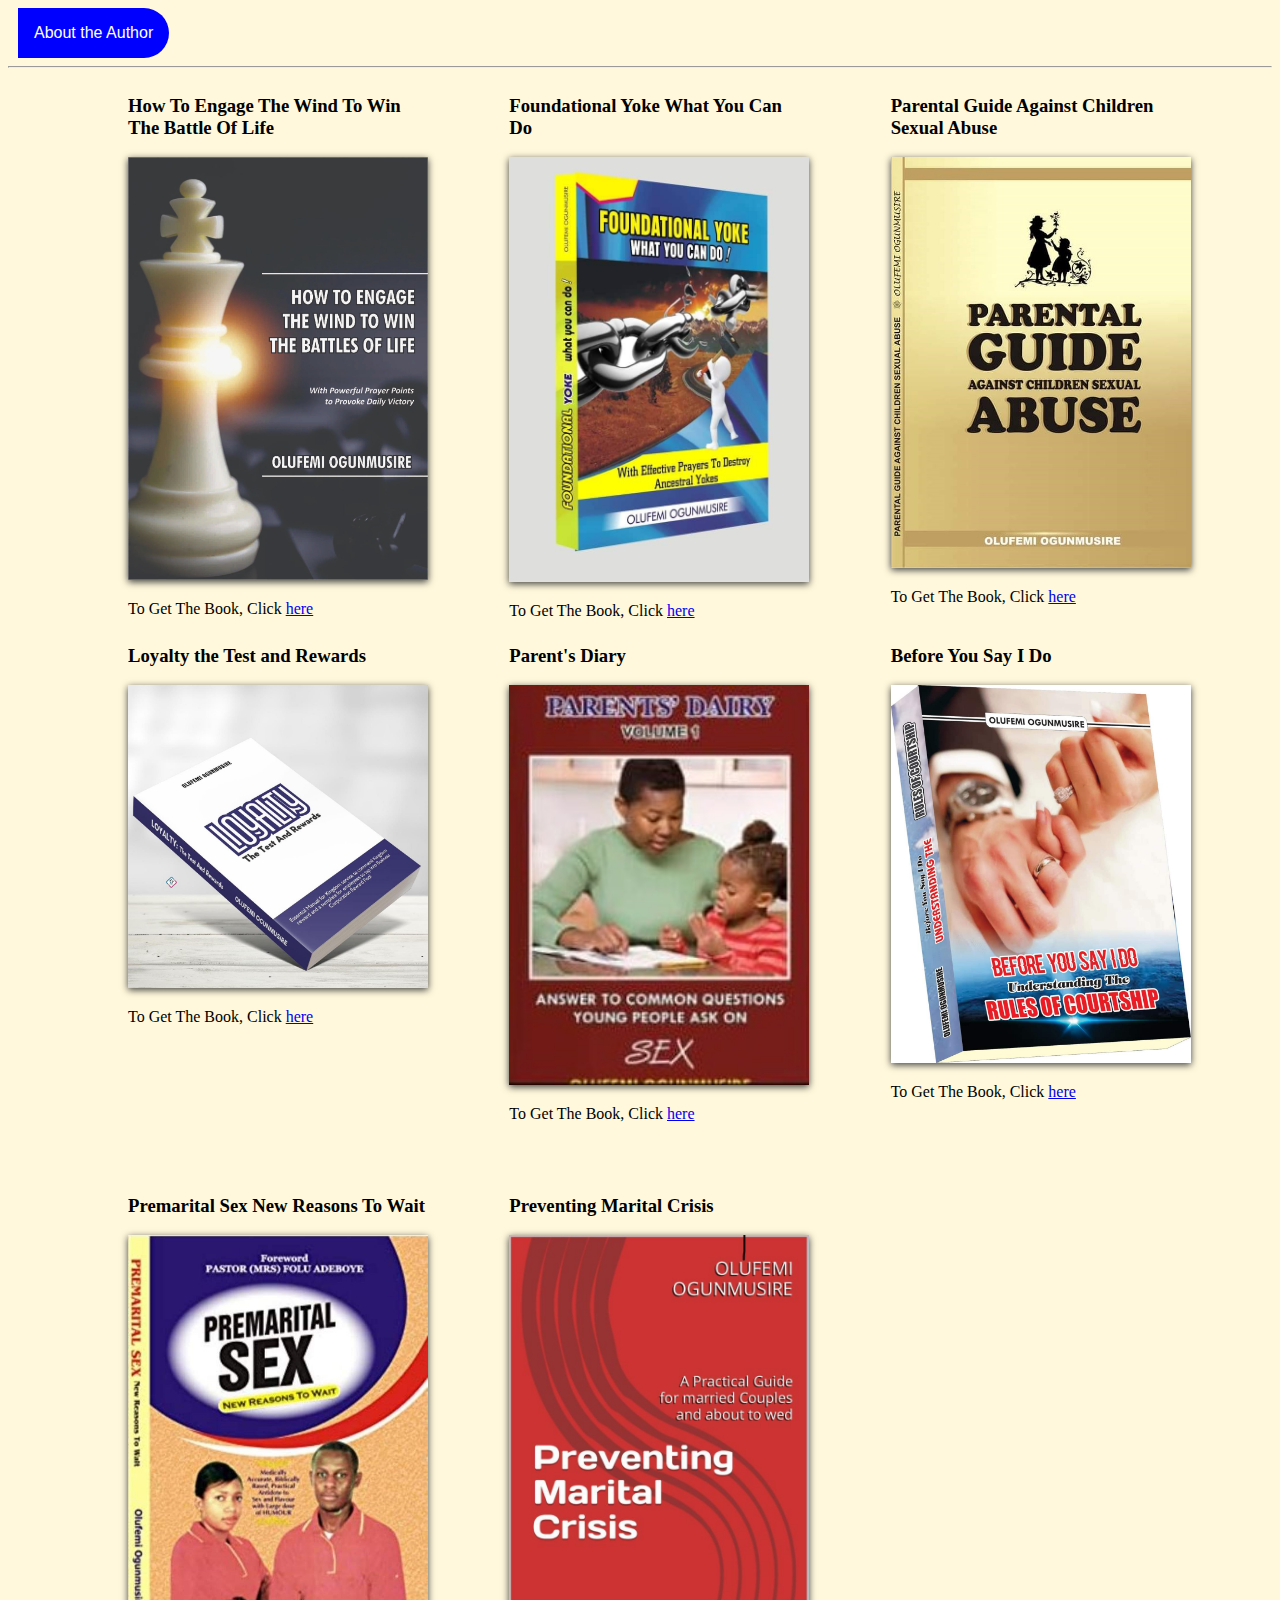
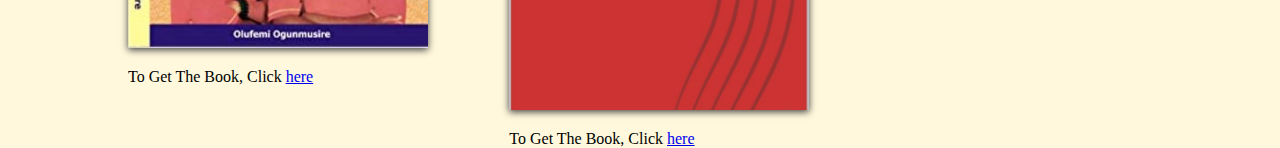
<file: index.html>
<!DOCTYPE html>
<html lang="en">
<head>
    <meta charset="UTF-8">
    <meta name="viewport" content="width=device-width, initial-scale=1.0">
    <link rel="stylesheet" href="style.css">
    <title>Olufemi ogunmusire Books</title>
</head>
<body style="background-color: cornsilk;">
    <div class="header" style="display: flex;">
        <div class="head">
            <a href="author.html"><button class="btn">About the Author</button></a> 
        </div>
    </div>
    <hr>
    
    <div class="books">
       <div class="topdiv">
        <h3>How To Engage The Wind To Win The Battle Of Life</h3>
        <img src="IMG-20230814-WA0035.jpg" class="images">
        <p> To Get The Book, Click <a href="howtoengage.html">here</a></p>
       </div>
       
       <div class="topdiv">
        <h3>Foundational Yoke What You Can Do</h3>
        <img src="foundation (2).jpg" class="images">
        <p> To Get The Book, Click <a href="foundational yoke.html">here</a></p>
       </div>

        <div class="topdiv">
         <h3>Parental Guide Against Children Sexual Abuse</h3> 
         <img src="guild to child abuse.jpg" class="images"> 
         <p> To Get The Book, Click <a href="premarital guide.html">here</a></p>
        </div> 

        <div class="topdiv"> 
            <h3>Loyalty the Test and Rewards</h3> 
            <img src="loyalty.jpg" class="images"> 
            <p> To Get The Book, Click <a href="loyalty.html">here</a></p> 
        </div> 
    
        <div class="topdiv"> 
            <h3>Parent's Diary</h3> 
            <img src="parent diary.jpg" class="images"> 
            <p> To Get The Book, Click <a href="parent diary.html">here</a></p> 
        </div> 
    
        <div class="topdiv"> 
            <h3>Before You Say I Do </h3> 
            <img src="u say i do.jpg" class="images"> 
            <p> To Get The Book, Click <a href="before u say i do.html">here</a></p> 
        </div> 

        <div class="topdiv"> 
            <h3>Premarital Sex New Reasons To Wait</h3> 
            <img src="premarital sex.jpg" class="images"> 
            <p> To Get The Book, Click <a href="premarital sex.html">here</a></p>
            <br><br>
        </div>
   
        <div class="topdiv"> 
            <h3>Preventing Marital Crisis</h3> 
            <img src="premarital crisis.jpg" class="images"> 
            <p> To Get The Book, Click <a href="premarital marital crisis.html">here</a></p> 
        </div> 
    </div>
</body>
</html>
</file>
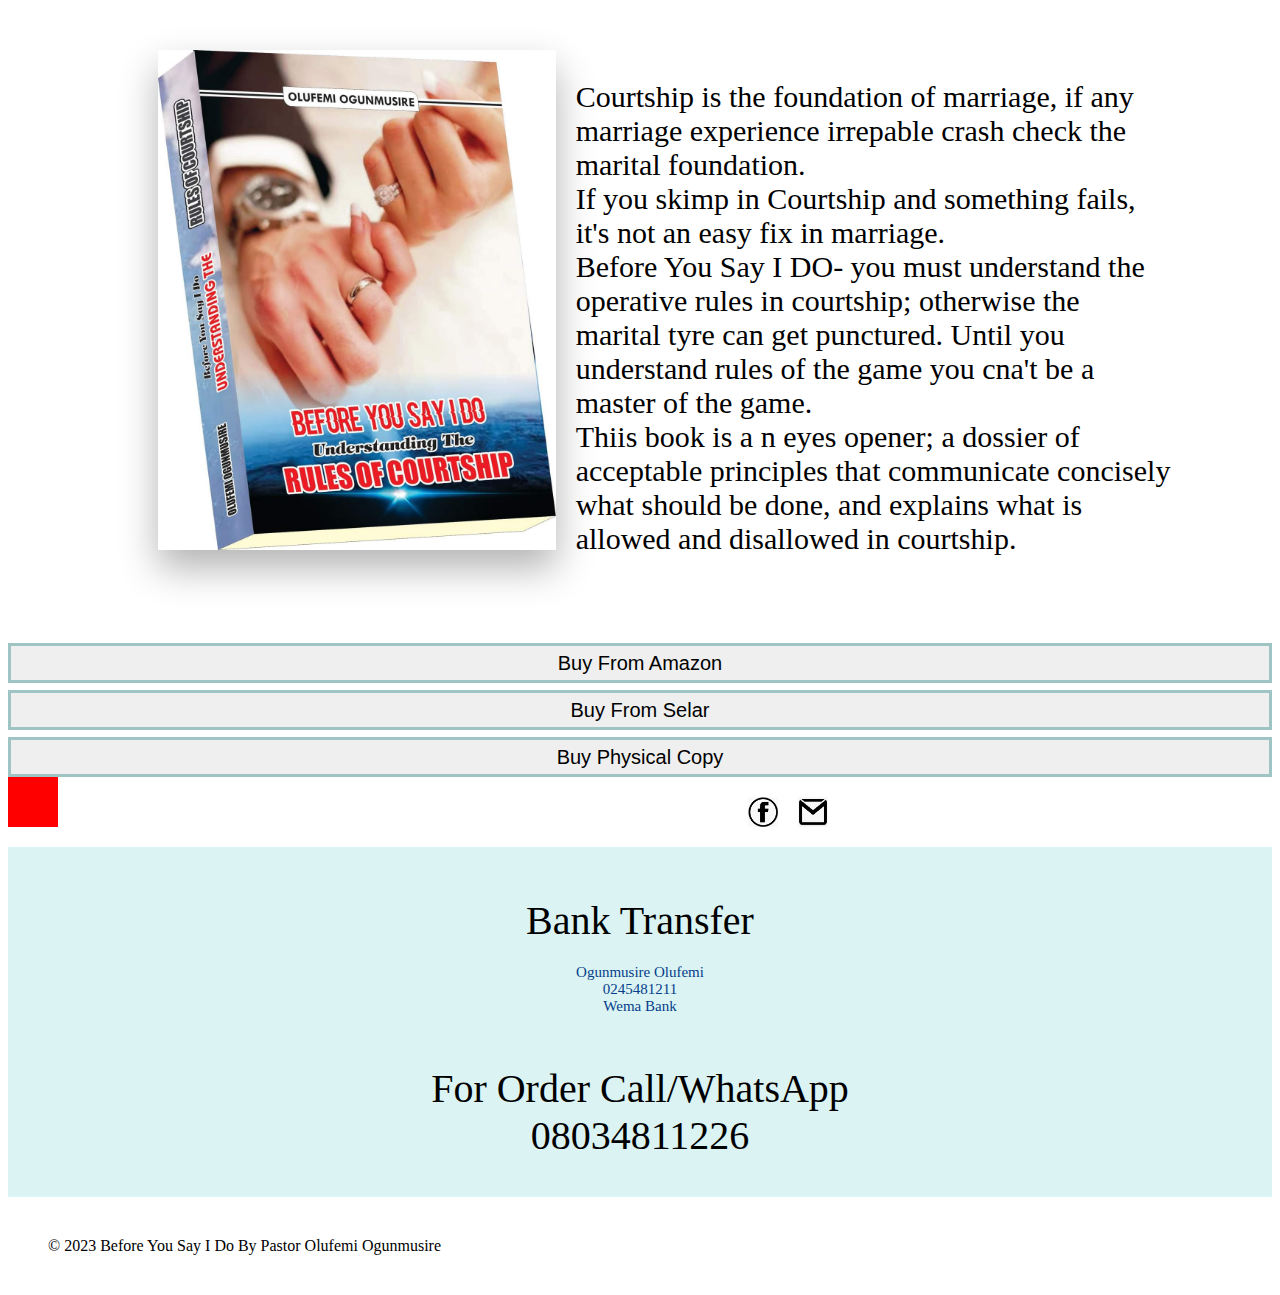
<file: before u say i do.html>
<!DOCTYPE html>
<html lang="en">
<head>
    <meta charset="UTF-8">
    <meta name="viewport" content="width=device-width, initial-scale=1.0">
    <link rel="stylesheet" href="howtoengage.css">
    <title>premarital</title>
</head>
<body>
   <div class="body1" >
    <div class="front">
        <img src="u say i do.jpg" style="height: 500px; margin-left: 50px;">
        <p class="text">Courtship is the foundation of marriage, if any marriage experience irrepable crash check the 
            marital foundation. <br> If you skimp in Courtship and something fails, it's not an easy fix in marriage. <br>
            Before You Say I DO- you must understand the operative rules in courtship; otherwise the marital tyre can get punctured. 
            Until you understand rules of the game you cna't be a master of the game. <br> Thiis book is a n eyes opener; a dossier
            of acceptable principles that communicate concisely what should be done, and explains what is allowed and disallowed in 
            courtship.
        </p>
    </div>

    <div class="body2">
        <div>
            <a href="https://a.co/d/cSJCkIS"><button class="two"> Buy From Amazon</button></a>
        </div>
        <div>
            <a href="https://selar.co/99639l"><button class="two"> Buy From Selar</button></a>
        </div>
        <div>
            <a href="https://wa.me/08034811226"><button class="two"> Buy Physical Copy</button></a>
        </div>
       
        <div class="icon">
            <img src="facebook.png" class="images" alt="https://www.facebook.com/olufemi.ogunmusire?mibextid=LQQJ4d">
            <img src="gmail.png" class="image" alt="">
        </div>
    </div>
    <div class="body3">
        <div class="acct">
          Bank Transfer
        </div>
        <div class="aza">
          Ogunmusire Olufemi <br>
          0245481211 <br>
          Wema Bank <br>
        </div>
        <div class="acct">
            For Order Call/WhatsApp <br>
                 08034811226
        </div>
    </div>
    <div style="margin-top: 40px; margin-bottom: 40px; margin-left: 40px;">
        © 2023 Before You Say I Do By Pastor Olufemi Ogunmusire
    </div>
   
</body>
</html>
</file>
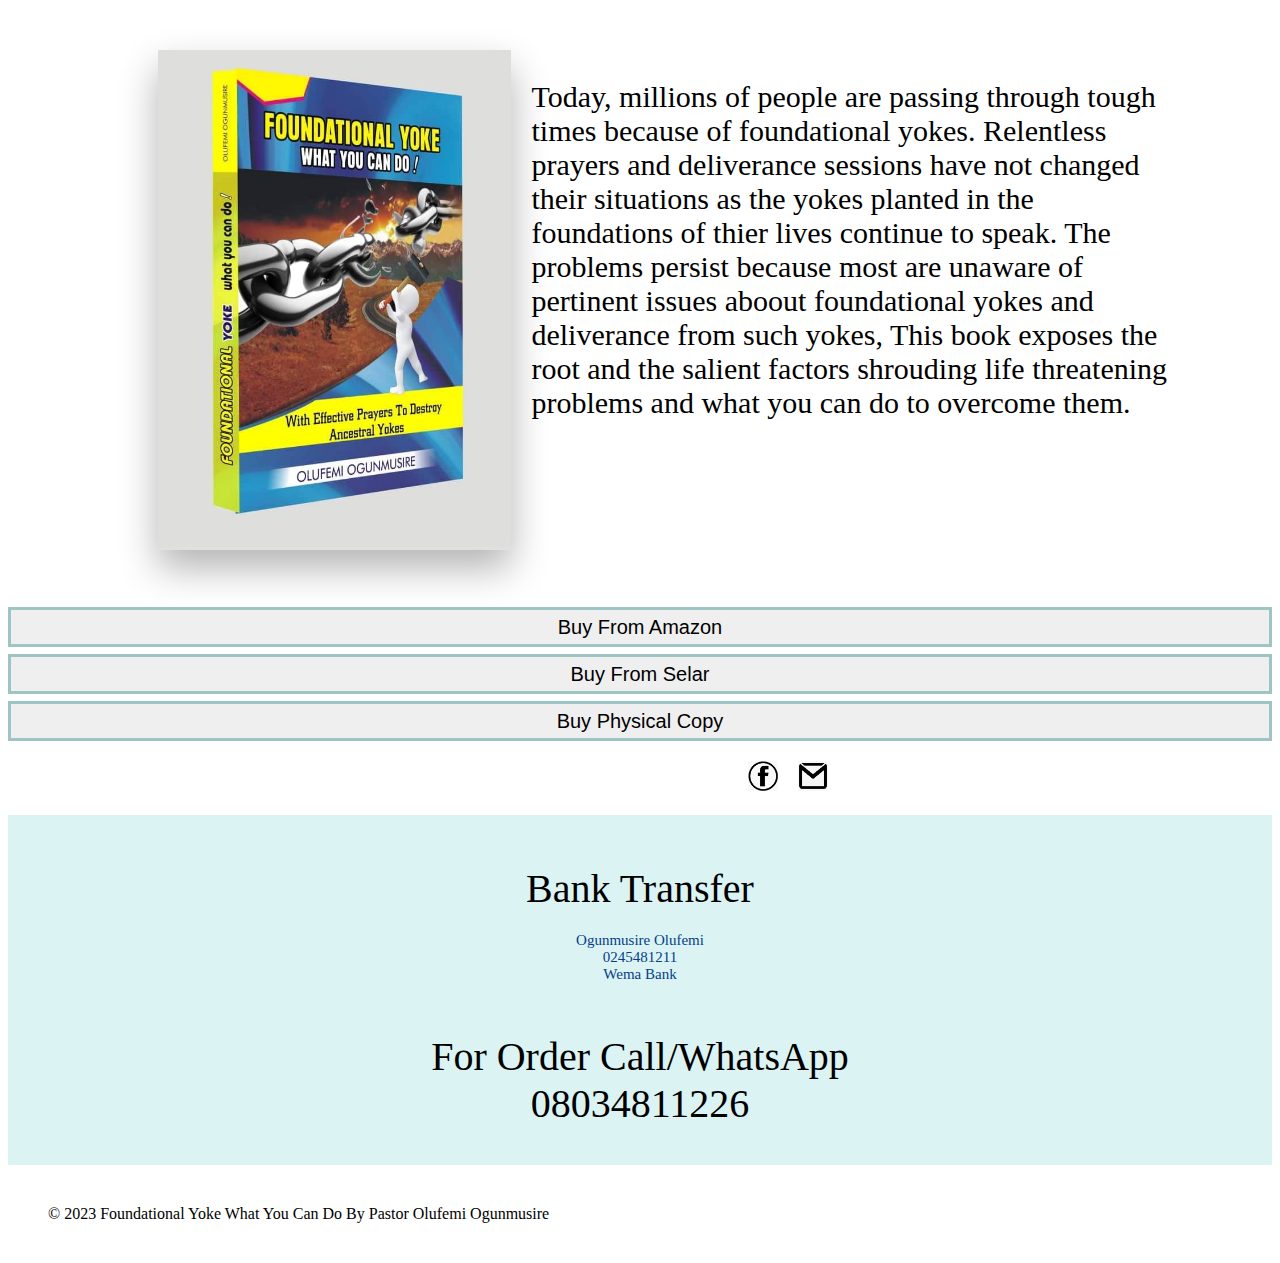
<file: foundational yoke.html>
<!DOCTYPE html>
<html lang="en">
<head>
    <meta charset="UTF-8">
    <meta name="viewport" content="width=device-width, initial-scale=1.0">
    <link rel="stylesheet" href="howtoengage.css">
    <title>foundation</title>
</head>
<body>
   <div class="body1" >
    <div class="front">
        <img src="foundation (2).jpg" style="height: 500px; margin-left: 50px;">
        <p class="text">Today, millions of people are passing through tough times because 
            of foundational yokes. Relentless prayers and deliverance sessions have not changed their situations 
            as the yokes planted in the foundations of thier lives continue to speak. The problems persist because most
            are unaware of pertinent issues aboout foundational yokes and  deliverance from such yokes, This 
            book exposes the root and the salient factors shrouding life threatening problems and what you can do to 
            overcome them.
        </p>
    </div>

    <div class="body2">
        <div>
            <a href="https://a.co/d/8bonPp2"><button class="two"> Buy From Amazon</button></a>
        </div>
        <div>
            <a href="https://selar.co/qa6059"><button class="two"> Buy From Selar</button></a>
        </div>
        <div>
            <a href="https://wa.me/08034811226"><button class="two"> Buy Physical Copy</button></a>
        </div>
       
        <div style="display: flex;">
            <a href="https://www.facebook.com/olufemi.ogunmusire?mibextid=LQQJ4d"><img src="facebook.png" class="images"></a>
            <img src="gmail.png" class="image">
        </div>
    </div>
    <div class="body3">
        <div class="acct">
          Bank Transfer
        </div>
        <div class="aza">
          Ogunmusire Olufemi <br>
          0245481211 <br>
          Wema Bank <br>
        </div>
        <div class="acct">
            For Order Call/WhatsApp <br>
                 08034811226
        </div>
    </div>
    <div style="margin-top: 40px; margin-bottom: 40px; margin-left: 40px;">
        © 2023 Foundational Yoke What You Can Do By Pastor Olufemi Ogunmusire
    </div>
   
</body>
</html>
</file>
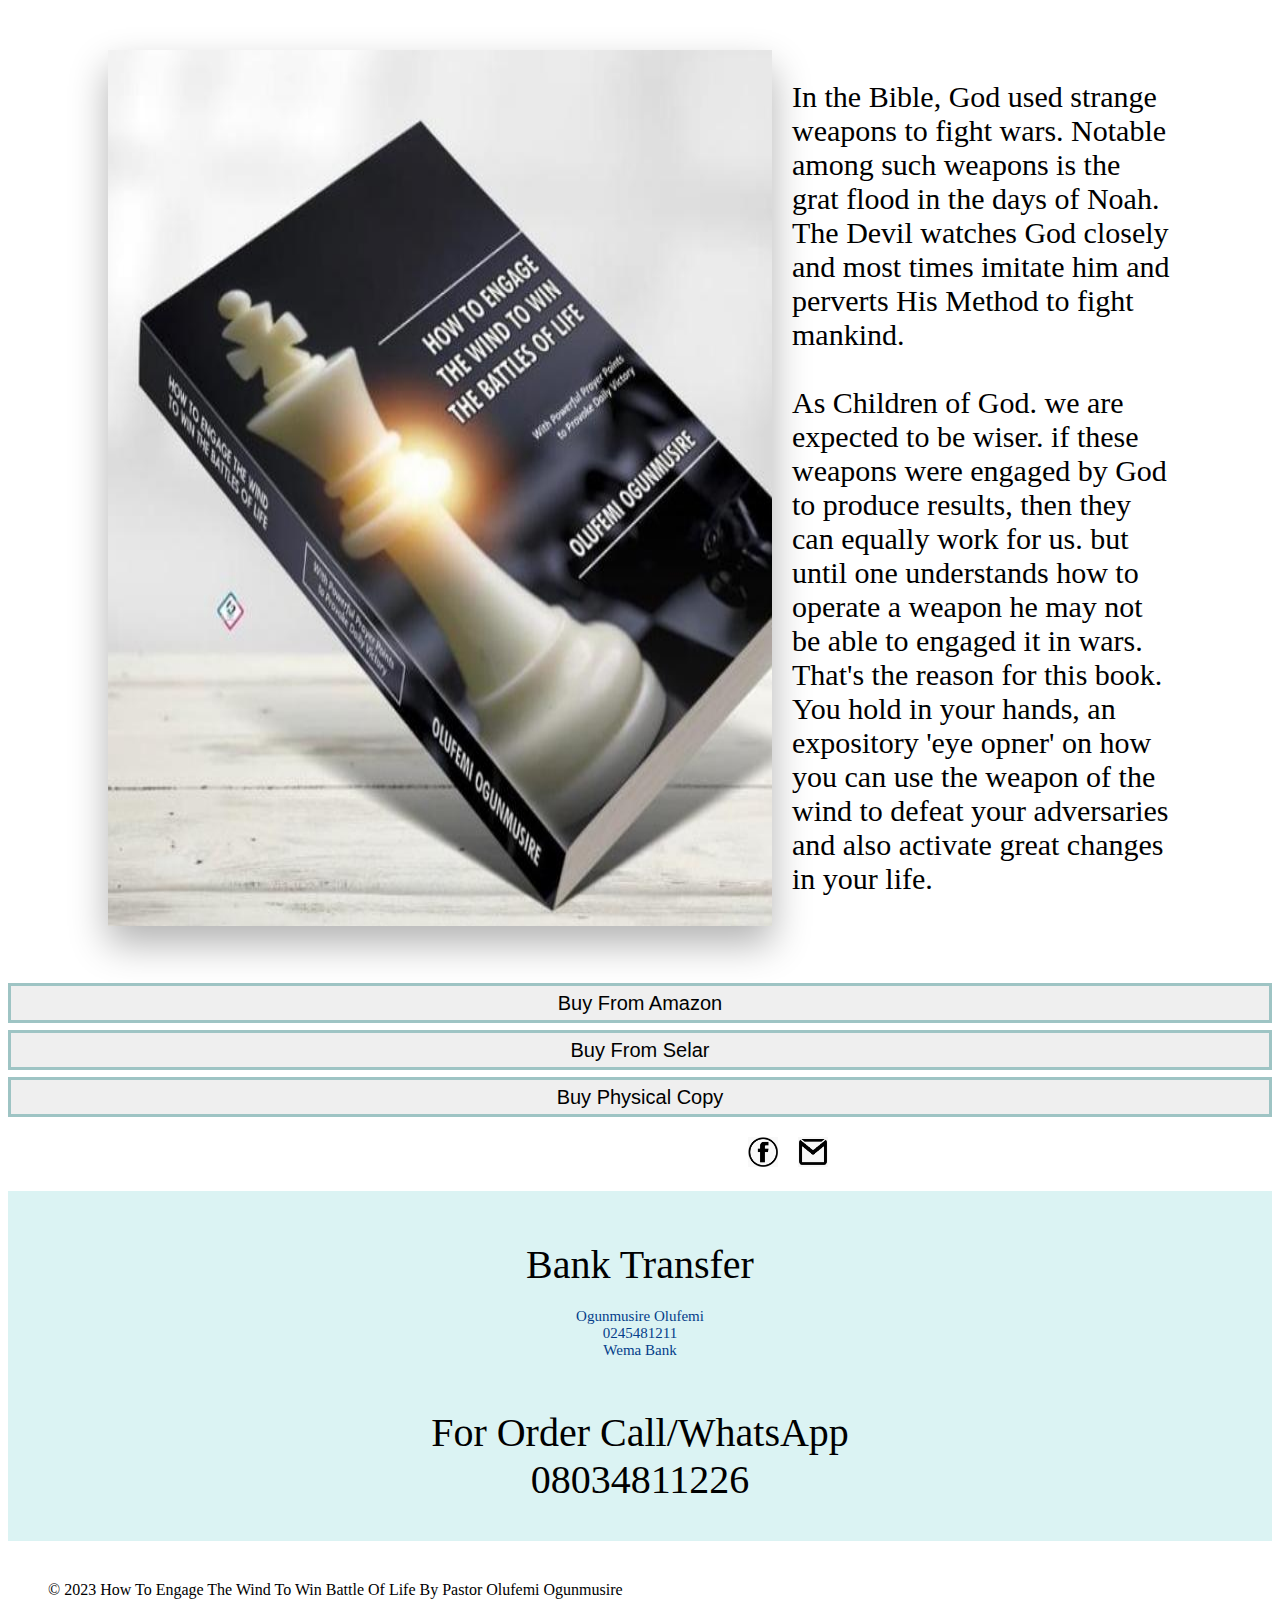
<file: howtoengage.html>
<!DOCTYPE html>
<html lang="en">
<head>
    <meta charset="UTF-8">
    <meta name="viewport" content="width=device-width, initial-scale=1.0">
    <link rel="stylesheet" href="howtoengage.css">
    <title>book</title>
</head>
<body>
    <div class="front">
        <img src="front.jpg">
        <p class="text">In the Bible, God used strange weapons to fight wars.
            Notable among such weapons is the grat flood in the days of Noah.
            The Devil watches God closely and most times imitate him and perverts
            His Method to fight mankind. <br> <br> As Children of God.
            we are expected to be wiser. if these weapons were engaged by
            God to produce results, then they can equally work for us.
            but until one understands how to operate a weapon he may not
            be able to engaged it in wars. That's the reason for this book.
            You hold in your hands, an expository 'eye opner' on how you can use
            the weapon of the wind to defeat your adversaries and also activate
            great changes in your life.
        </p>
    </div>

    <div class="body2">
        <div>
            <a href="https://a.co/d/9VKj8xb"><button class="two"> Buy From Amazon</button></a>
        </div>
        <div>
            <a href="https://selar.co/3v2d75"><button class="two"> Buy From Selar</button></a>
        </div>
        <div>
            <a href="https://wa.me/08034811226"><button class="two"> Buy Physical Copy</button></a>
        </div>
       
        <div style="display: flex;">
            <a href="https://www.facebook.com/olufemi.ogunmusire?mibextid=LQQJ4d"><img src="facebook.png" class="images"></a>
            <img src="gmail.png" class="image">
        </div>
    </div>
    <div class="body3">
        <div class="acct">
          Bank Transfer
        </div>
        <div class="aza">


            
          Ogunmusire Olufemi <br>
          0245481211 <br>
          Wema Bank <br>
        </div>
        <div class="acct">
            For Order Call/WhatsApp <br>
                 08034811226
        </div>
    </div>
    <div style="margin-top: 40px; margin-bottom: 40px; margin-left: 40px;">
        © 2023 How To Engage The Wind To Win Battle Of Life By Pastor Olufemi Ogunmusire
    </div>
   
</body>
</html>
</file>
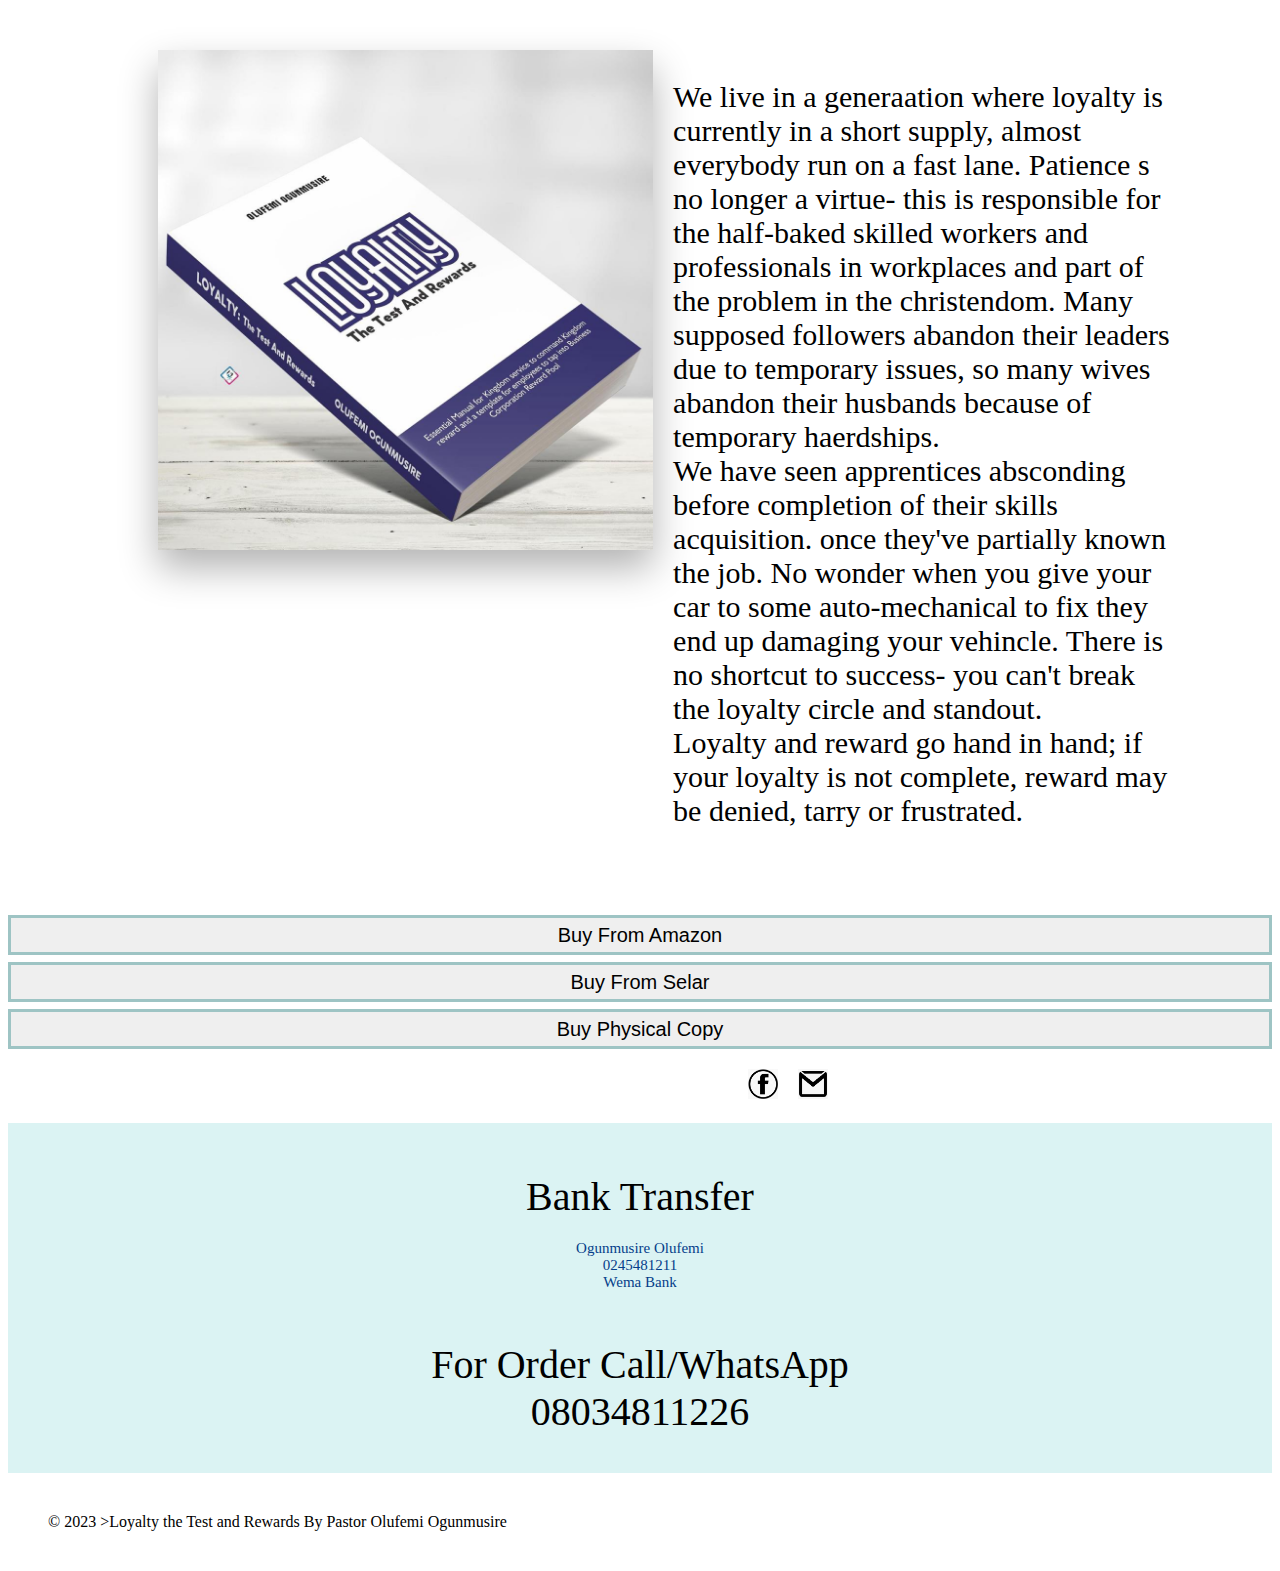
<file: loyalty.html>
<!DOCTYPE html>
<html lang="en">
<head>
    <meta charset="UTF-8">
    <meta name="viewport" content="width=device-width, initial-scale=1.0">
    <link rel="stylesheet" href="howtoengage.css">
    <title>premarital</title>
</head>
<body>
   <div class="body1" >
    <div class="front">
        <img src="loyalty.jpg" style="height: 500px; margin-left: 50px;">
        <p class="text">We live in a generaation where loyalty is currently in a short supply,
            almost everybody run on a fast lane. Patience s no longer a virtue- this is responsible for the 
            half-baked skilled workers and professionals in workplaces and part of the problem in the christendom. 
            Many supposed followers abandon their leaders due to temporary issues, so many wives abandon their 
            husbands because of temporary haerdships. <br>
            We have seen apprentices absconding before completion of their skills acquisition. once they've
            partially known the job. No wonder when you give your car to some auto-mechanical to fix they end up 
            damaging your vehincle. There is no shortcut to success- you can't break the loyalty circle and standout. <br>
            Loyalty and reward go hand in hand; if your loyalty is not complete, reward may be denied, tarry or frustrated.  
        </p>
    </div>

    <div class="body2">
        <div>
            <a href="https://www.amazon.com/LOYALTY-TEST-REWARD-OLUFEMI-OGUNMUSIRE-ebook/dp/B0CKGSVPX7/ref=sr_1_1?crid=36Z0OU7F82KFF&keywords=Loyalty+by+Olufemi+Ogunmusire&qid=1699733160&s=digital-text&sprefix=loyalolufemi+ogunmusire%2Cdigital-text%2C3215&sr=1-1"><button class="two"> Buy From Amazon</button></a>
        </div>
        <div>
            <a href="https://selar.co/q33691"><button class="two"> Buy From Selar</button></a>
        </div>
        <div>
            <a href="https://wa.me/08034811226"><button class="two"> Buy Physical Copy</button></a>
        </div>
       
        <div style="display: flex;">
            <a href="https://www.facebook.com/olufemi.ogunmusire?mibextid=LQQJ4d"><img src="facebook.png" class="images"></a>
            <img src="gmail.png" class="image">
        </div>
    </div>
    <div class="body3">
        <div class="acct">
          Bank Transfer
        </div>
        <div class="aza">
          Ogunmusire Olufemi <br>
          0245481211 <br>
          Wema Bank <br>
        </div>
        <div class="acct">
            For Order Call/WhatsApp <br>
                 08034811226
        </div>
    </div>
    <div style="margin-top: 40px; margin-bottom: 40px; margin-left: 40px;">
        © 2023 >Loyalty the Test and Rewards By Pastor Olufemi Ogunmusire
    </div>
   
</body>
</html>
</file>
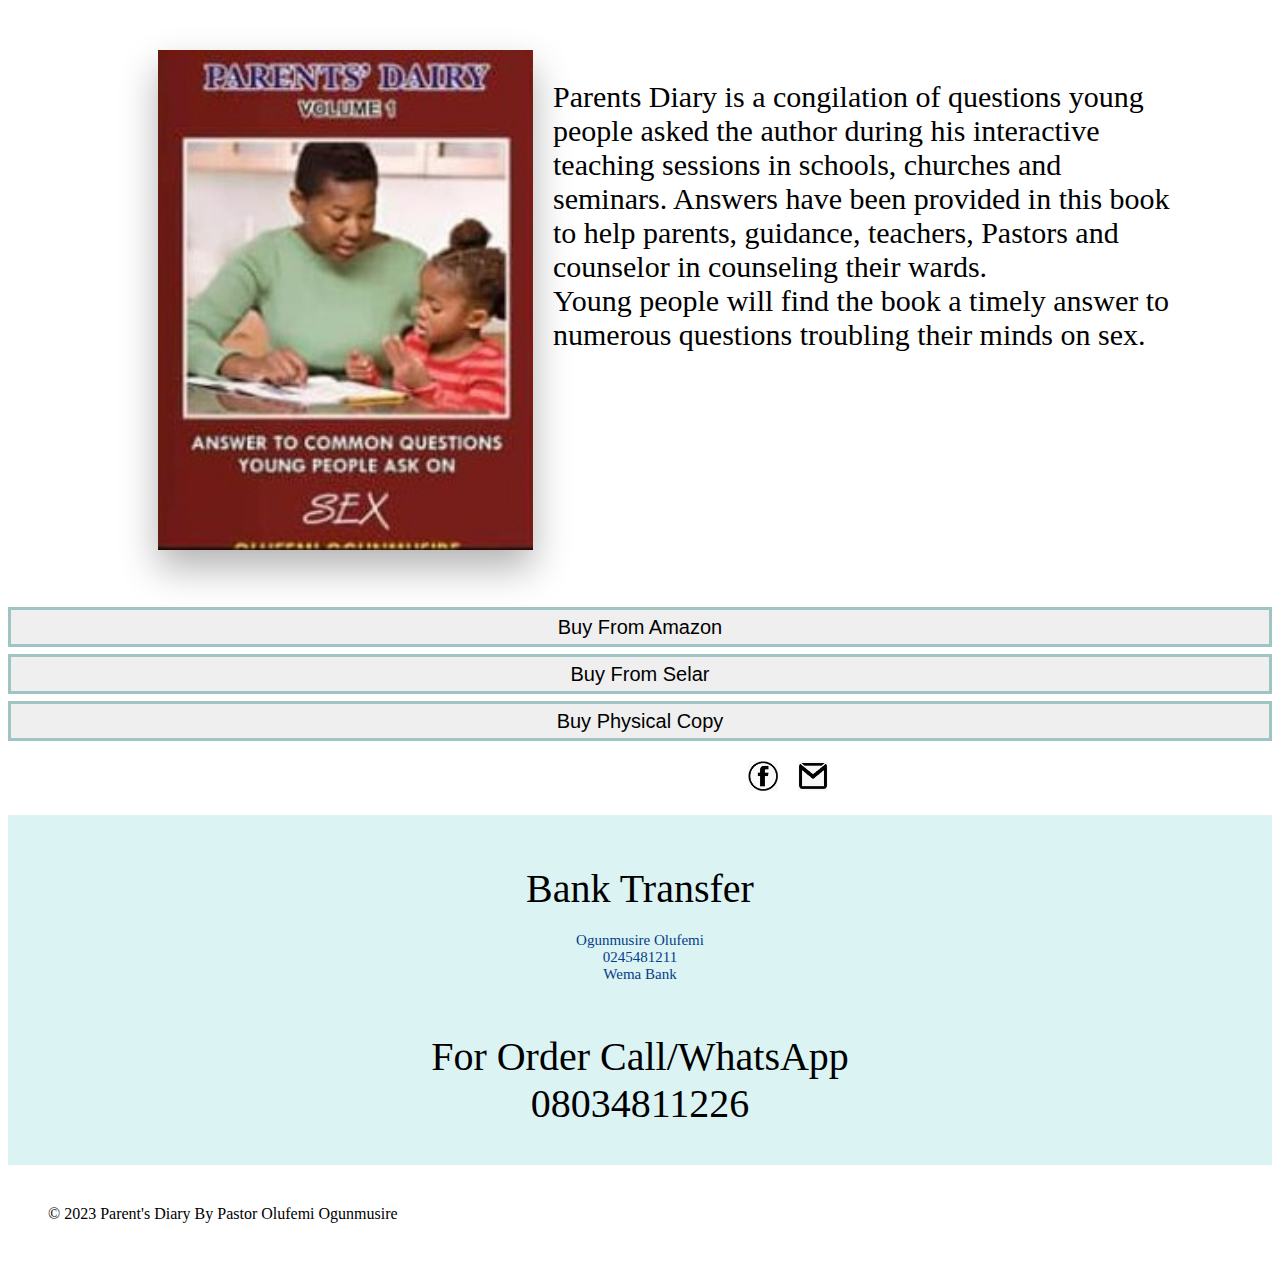
<file: parent diary.html>
<!DOCTYPE html>
<html lang="en">
<head>
    <meta charset="UTF-8">
    <meta name="viewport" content="width=device-width, initial-scale=1.0">
    <link rel="stylesheet" href="howtoengage.css">
    <title>premarital</title>
</head>
<body>
   <div class="body1" >
    <div class="front">
        <img src="parent diary.jpg" style="height: 500px; margin-left: 50px;">
        <p class="text">Parents Diary is a congilation of questions young people asked the author during his interactive 
            teaching sessions in schools, churches and seminars. Answers have been provided in this book to help parents, guidance,
            teachers, Pastors and counselor in counseling their wards.  <br>
            Young people will find the book a timely answer to numerous questions troubling their minds on sex.
        </p>
    </div>

    <div class="body2">
        <div>
            <a href="https://www.amazon.com/PARENTS-DIARY-ANSWER-COMMON-QUESTIONS-ebook/dp/B0CKHMQY77/ref=sr_1_3?crid=39J41F09YGONT&keywords=Olufemi+Ogunmusire&qid=1699733019&s=digital-text&sprefix=olufemi+ogunmusire%2Cdigital-text%2C1026&sr=1-3"><button class="two"> Buy From Amazon</button></a>
        </div>
        <div>
            <a href="https://selar.co/i63285"><button class="two"> Buy From Selar</button></a>
        </div>
        <div>
            <a href="https://wa.me/08034811226"><button class="two"> Buy Physical Copy</button></a>
        </div>
       
        <div style="display: flex;">
            <a href="https://www.facebook.com/olufemi.ogunmusire?mibextid=LQQJ4d"><img src="facebook.png" class="images"></a>
            <img src="gmail.png" class="image">
        </div>
    </div>
    <div class="body3">
        <div class="acct">
          Bank Transfer
        </div>
        <div class="aza">
          Ogunmusire Olufemi <br>
          0245481211 <br>
          Wema Bank <br>
        </div>
        <div class="acct">
            For Order Call/WhatsApp <br>
                 08034811226
        </div>
    </div>
    <div style="margin-top: 40px; margin-bottom: 40px; margin-left: 40px;">
        © 2023 Parent's Diary By Pastor Olufemi Ogunmusire
    </div>
   
</body>
</html>
</file>
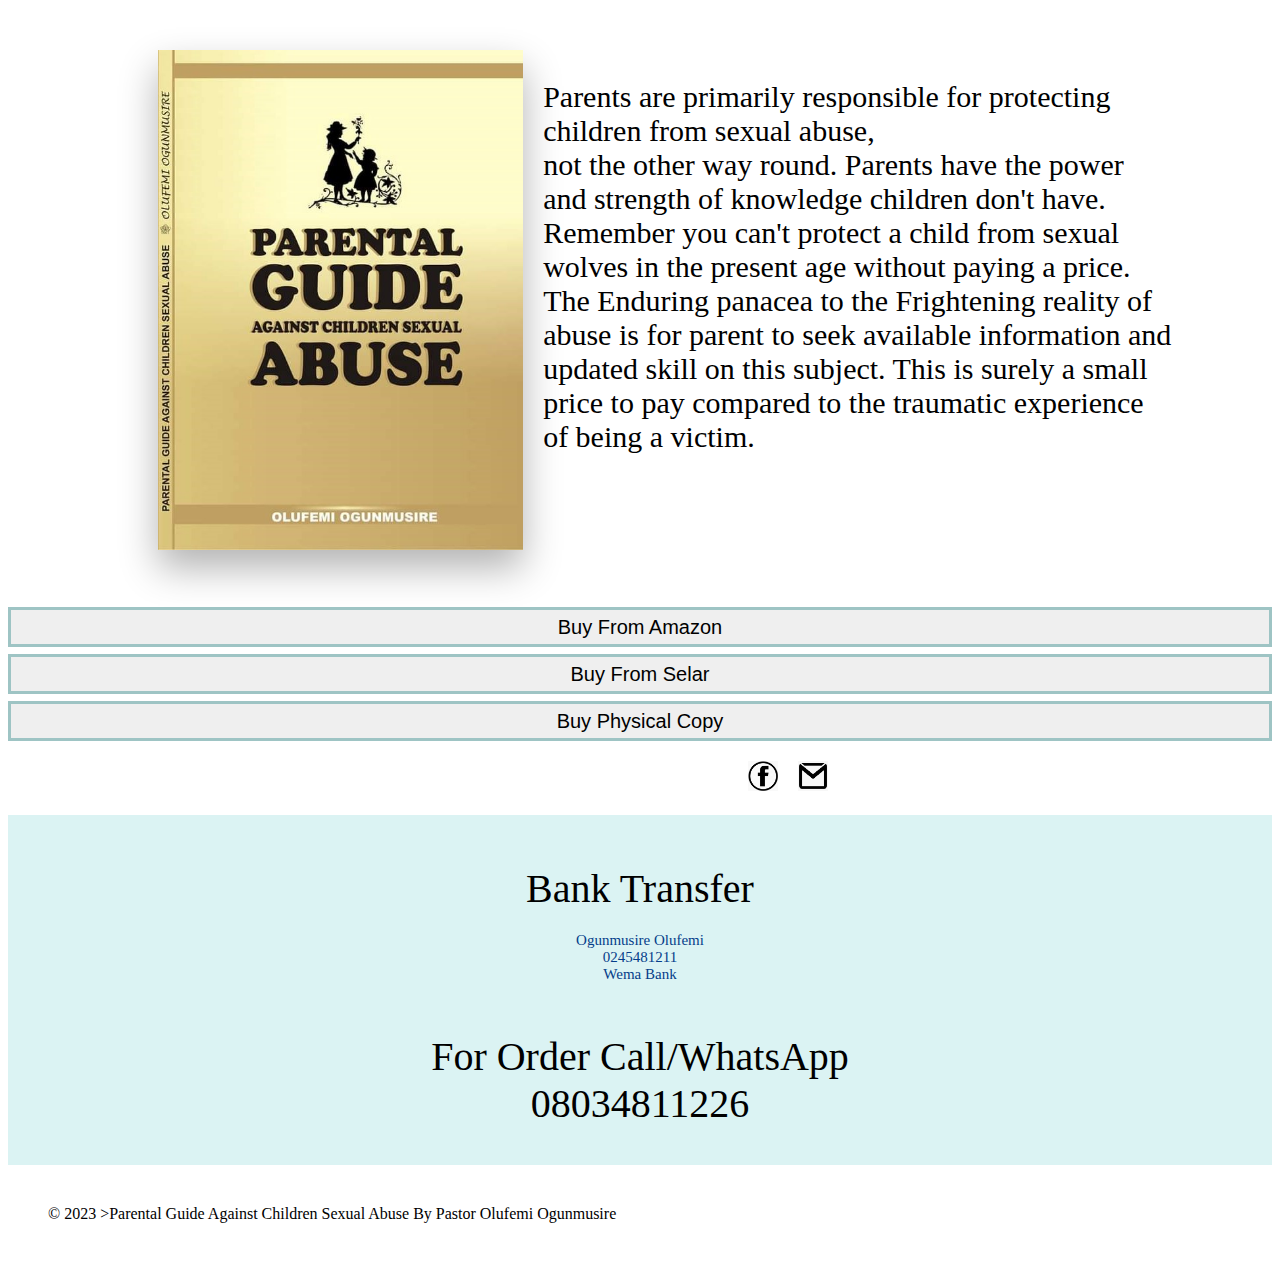
<file: premarital guide.html>
<!DOCTYPE html>
<html lang="en">
<head>
    <meta charset="UTF-8">
    <meta name="viewport" content="width=device-width, initial-scale=1.0">
    <link rel="stylesheet" href="howtoengage.css">
    <title>premarital</title>
</head>
<body>
   <div class="body1" >
    <div class="front">
        <img src="guild to child abuse.jpg" style="height: 500px; margin-left: 50px;">
        <p class="text">Parents are primarily responsible for protecting children from sexual abuse, <br>
            not the other way round. Parents have the power and strength of knowledge children don't have. Remember you can't protect 
            a child from sexual wolves in the present age without paying a price. The Enduring panacea to the Frightening reality of abuse 
            is for parent to seek available information and updated skill on this subject. This is surely a small price to pay compared to
            the traumatic experience of being a victim.

        </p>
    </div>

    <div class="body2">
        <div>
            <a href="https://www.amazon.com/PREMARITAL-SEX-NEW-REASONS-WAIT-ebook/dp/B07HYFQ621"><button class="two"> Buy From Amazon</button></a>
        </div>
        <div>
            <a href="https://selar.co/5qyqy6"><button class="two"> Buy From Selar</button></a>
        </div>
        <div>
            <a href="https://wa.me/08034811226"><button class="two"> Buy Physical Copy</button></a>
        </div>
       
        <div style="display: flex;">
            <a href="https://www.facebook.com/olufemi.ogunmusire?mibextid=LQQJ4d"><img src="facebook.png" class="images"></a>
            <img src="gmail.png" class="image">
        </div>
    </div>
    <div class="body3">
        <div class="acct">
          Bank Transfer
        </div>
        <div class="aza">
          Ogunmusire Olufemi <br>
          0245481211 <br>
          Wema Bank <br>
        </div>
        <div class="acct">
            For Order Call/WhatsApp <br>
                 08034811226
        </div>
    </div>
    <div style="margin-top: 40px; margin-bottom: 40px; margin-left: 40px;">
        © 2023 >Parental Guide Against Children Sexual Abuse By Pastor Olufemi Ogunmusire
    </div>
   
</body>
</html>
</file>
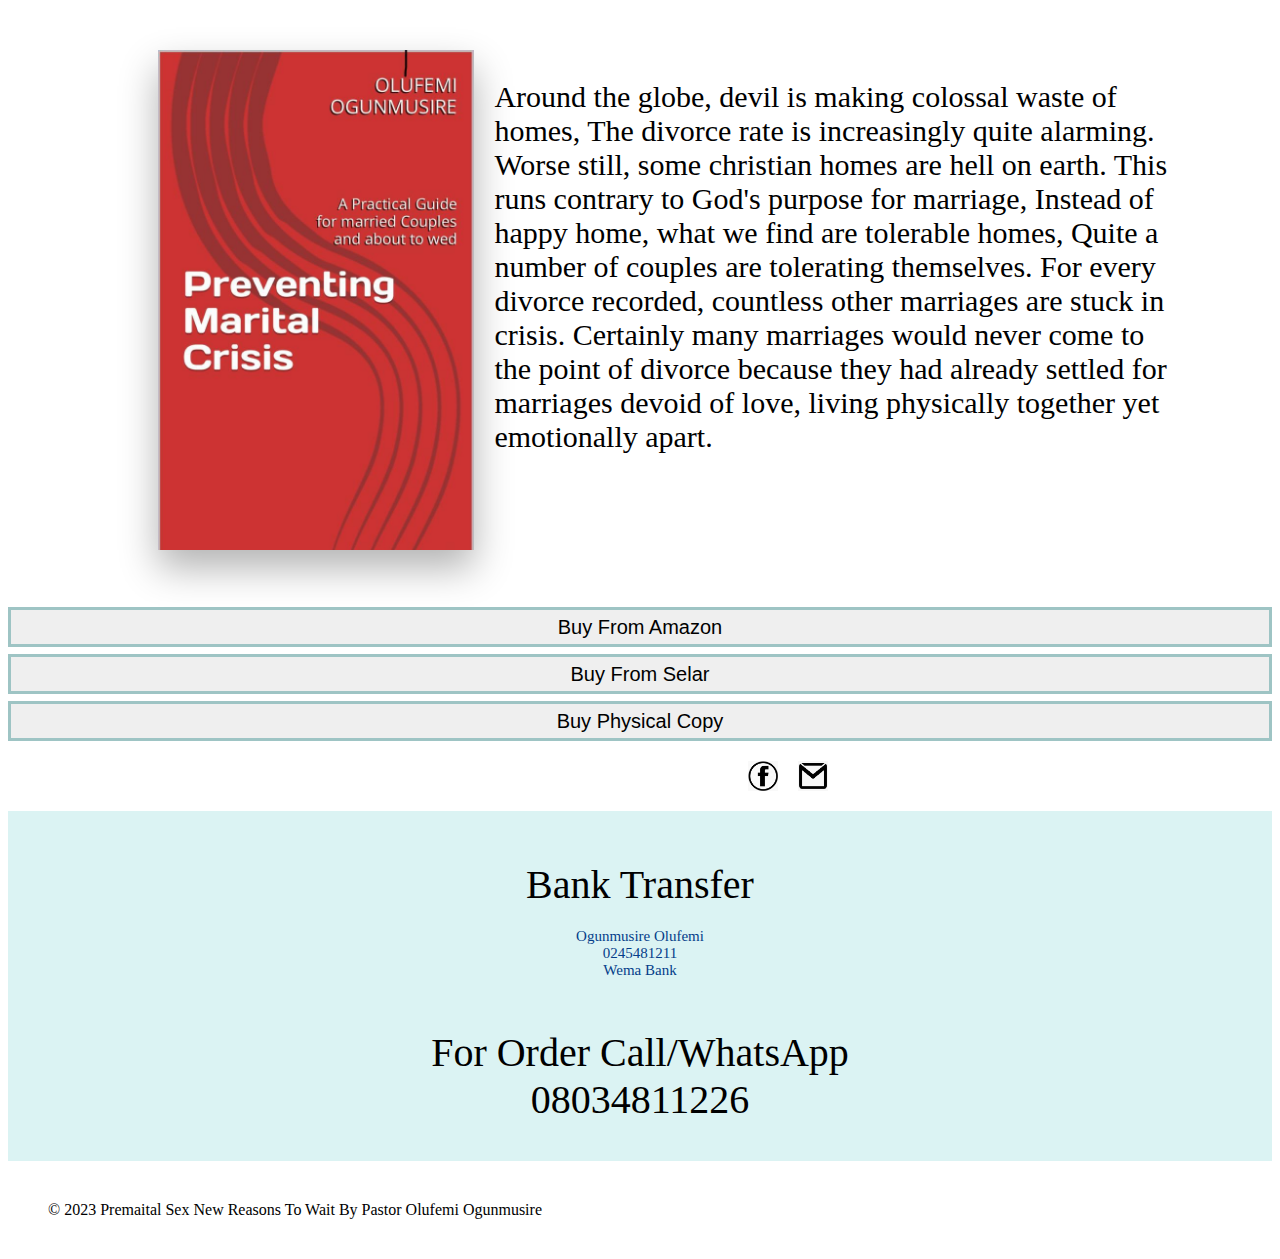
<file: premarital marital crisis.html>
<html lang="en">
<head>
    <meta charset="UTF-8">
    <meta name="viewport" content="width=device-width, initial-scale=1.0">
    <link rel="stylesheet" href="howtoengage.css">
    <title>premarital</title>
</head>
<body>
   <div class="body1" >
    <div class="front">
        <img src="premarital crisis.jpg" style="height: 500px; margin-left: 50px;">
        <p class="text">Around the globe, devil is making colossal waste of homes, The divorce 
           rate is increasingly quite alarming. Worse still, some christian homes are hell on earth. This runs
           contrary to God's purpose for marriage, Instead of happy home, what we find are tolerable homes, Quite 
           a number of couples are tolerating themselves. For every divorce recorded, countless other marriages 
           are stuck in crisis. Certainly many marriages would never come to the point of divorce because they had already
           settled for marriages devoid of love, living physically together yet emotionally apart.
        </p>
    </div>

    <div class="body2">
        <div>
            <a href="https://a.co/d/0HuyMOg"><button class="two"> Buy From Amazon</button></a>
        </div>
        <div>
            <a href="https://selar.co/hw2606"><button class="two"> Buy From Selar</button></a>
        </div>
        <div>
            <a href="https://wa.me/08034811226"><button class="two"> Buy Physical Copy</button></a>
        </div>
       
        <div style="display: flex;">
            <a href="https://www.facebook.com/olufemi.ogunmusire?mibextid=LQQJ4d"><img src="facebook.png" class="images"></a>
            <img src="gmail.png" class="image">
        </div>
    </div>
    <div class="body3">
        <div class="acct">
          Bank Transfer
        </div>
        <div class="aza">
          Ogunmusire Olufemi <br>
          0245481211 <br>
          Wema Bank <br>
        </div>
        <div class="acct">
            For Order Call/WhatsApp <br>
                 08034811226
        </div>
    </div>
    <div style="margin-top: 40px; margin-bottom: 40px; margin-left: 40px;">
        © 2023 Premaital Sex New Reasons To Wait By Pastor Olufemi Ogunmusire
    </div>
   
</body>
</html>
</file>
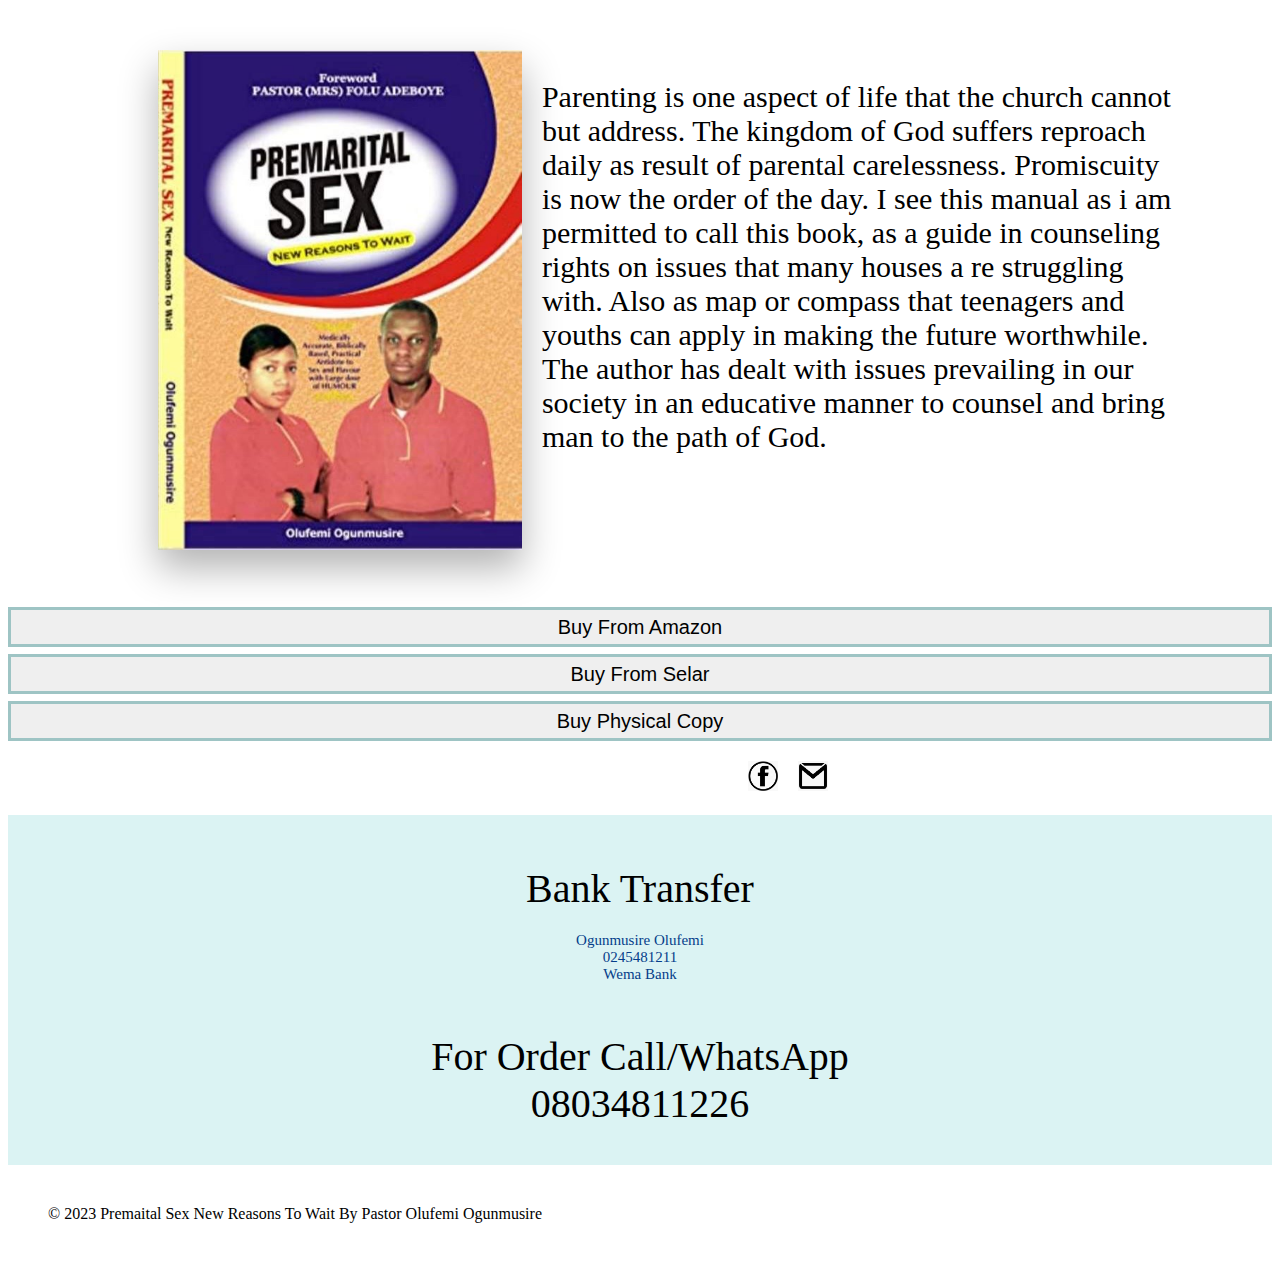
<file: premarital sex.html>
<!DOCTYPE html>
<html lang="en">
<head>
    <meta charset="UTF-8">
    <meta name="viewport" content="width=device-width, initial-scale=1.0">
    <link rel="stylesheet" href="howtoengage.css">
    <title>premarital</title>
</head>
<body>
   <div class="body1" >
    <div class="front">
        <img src="premarital sex.jpg" style="height: 500px; margin-left: 50px;">
        <p class="text">Parenting is one aspect of life that the church cannot but address. The kingdom of God suffers 
            reproach daily as result of parental carelessness. Promiscuity is now the order of the day. I see  
            this manual as i am permitted to call this book, as a guide in counseling rights on issues that many houses a re 
            struggling with. Also as map or compass that teenagers and youths can apply in making the future worthwhile. 
            The author has dealt with issues prevailing in our society in an educative manner to counsel and bring man to the path of God. 
        </p>
    </div>

    <div class="body2">
        <div>
            <a href="https://www.amazon.com/PREMARITAL-SEX-NEW-REASONS-WAIT-ebook/dp/B07HYFQ621"><button class="two"> Buy From Amazon</button></a>
        </div>
        <div>
            <a href="https://selar.co/c2f4r5"><button class="two"> Buy From Selar</button></a>
        </div>
        <div>
            <a href="https://wa.me/08034811226"><button class="two"> Buy Physical Copy</button></a>
        </div>
       
        <div style="display: flex;">
            <a href="https://www.facebook.com/olufemi.ogunmusire?mibextid=LQQJ4d"><img src="facebook.png" class="images"></a>
            <img src="gmail.png" class="image">
        </div>
    </div>
    <div class="body3">
        <div class="acct">
          Bank Transfer
        </div>
        <div class="aza">
          Ogunmusire Olufemi <br>
          0245481211 <br>
          Wema Bank <br>
        </div>
        <div class="acct">
            For Order Call/WhatsApp <br>
                 08034811226
        </div>
    </div>
    <div style="margin-top: 40px; margin-bottom: 40px; margin-left: 40px;">
        © 2023 Premaital Sex New Reasons To Wait By Pastor Olufemi Ogunmusire
    </div>
   
</body>
</html>
</file>
<file: style.css>
.btn {
    background-color: blue;
    color: white;
    padding: 16px;
    font-size: 16px;
    font-family: Arial, Helvetica, sans-serif;
    border: none;
    margin-left: 10px;
    border-radius: 0px 50px 50px 0px;
}
.btn:hover {
    background-color: rgb(120, 120, 209);
}
.topdiv {
    height: 200px; 
    width: 300px;   
}
.books {
    display: grid;
    grid-template-columns: 1fr 1fr 1fr;
    height: 100px;
    margin-left: 120px;
    row-gap: 350px;
}
.images {
    width: 100%; 
    box-shadow: 0 2px 7px rgb(66, 66, 63);
}
.images:hover {
    box-shadow: 0 18px 36px rgba(0, 0, 0, 0.30);
    padding: 2px 5px 2px 5px;
    transition: 1s;
}

@media (min-width: 101px) and (max-width: 900px) {
    .btn {
        background-color: blue;
        color: white;
        padding: 16px;
        font-size: 15px;
        font-family: Arial, Helvetica, sans-serif;
        border: none;
        margin-left: 10px;
        border-radius: 0px 50px 50px 0px;
        height: 30px;
    }
    .books {
        display: grid;
        grid-template-columns: 1fr;
        height: 100px;
        margin-left: 50px;
    }
    .images {
        width: 100%; 
        box-shadow: 0 2px 7px rgb(66, 66, 63);
    }
    .topdiv {
        height: 200px; 
        width: 300px;     
        padding-top: 100px;
    }
    html,body {
        padding-left: 20px;
    }
}
</file>
<file: howtoengage.css>
body {
    margin-top: 50px;
}
.body2 {
    text-align: center;
    display: block;
}
.icon {
    display: flex; 
    background-color: red; 
    width: 50px;
    align-items: center;
}
.two {
    height: 40px;
    width: 100%;
    margin-top: 7px;
    text-align: center;
    font-size: 20px;
    color: black;
    cursor: pointer;
    border: 3px solid  rgb(158, 196, 196);
}

.two:hover {
    background-color: rgb(158, 196, 196);
    color: white;
}
.one:hover {
    background-color: rgb(158, 196, 196);
    color: white;
}
.images {
    height: 30px;
    width: 30px;
    margin-top: 20px;
    margin-left: 740px;
}
.image {
    height: 30px;
    width: 30px;
    margin-top: 20px; 
    margin-left: 20px;
}
.body3 {
    height: 350px;
    margin-top: 20px;
    background-color: rgb(219, 243, 243);
    text-align: center;
}
.acct {
    padding-top: 50px;
    font-size: 40px;
    font-family: Cambria, Cochin, Georgia, Times, 'Times New Roman', serif;
}
.aza {
    padding-top: 20px;
    font-size: 15px;
    font-family: cursive;
    color: rgb(5, 62, 138);
}

.front {
    display: flex;
    margin-bottom: 50px;
    padding: 0px 100px;
}
.front img {
    width: 70%;
    margin-right: 20px;
    box-shadow: 0 18px 36px rgba(0, 0, 0, 0.30);
}
.text {
    font-size: 30px;
}
@media (max-width: 100px) {
    .front {
        display: flex;
        flex-direction: column;
        width: 500px;
        margin-bottom: 50px;
        padding-left: 10px;
    }
    
}
@media (min-width: 101px) and (max-width: 900px) {
    .two {
        height: 40px;
        width: 490;
        margin-top: 7px;
        text-align: center;
        font-size: 20px;
        color: black;
        cursor: pointer;
        border: 3px solid  rgb(158, 196, 196);
    }
    .one {
        height: 40px;
        margin-top: 10px;
        text-align: center;
        font-size: 20px;
        color: black;
        cursor: pointer;
        border: 3px solid  rgb(158, 196, 196);
    }
    .body3 {
        display: block;
        width: 470px;
    }
    .front {
        display: flex;
        flex-direction: column;
        width: 500px;
        margin-bottom: 50px;
        padding-left: 30px;
    }
    .text {
        font-size: 20px;
        text-align: center;
        margin-right: 100px;
    }
    .body2 {
        text-align: center;
        display: block;
    }
    .acct {
        padding-top: 50px;
        font-size: 40px;
        font-family: Cambria, Cochin, Georgia, Times, 'Times New Roman', serif;
    }
    .aza {
        padding-top: 20px;
        font-size: 15px;
        font-family: cursive;
        color: rgb(5, 62, 138);
    }
    .images {
        height: 30px;
        width: 30px;
        margin-top: 20px;
        margin-left: 200px;
    }
    html,body {
        padding-right: 0px;
    }
}
</file>
